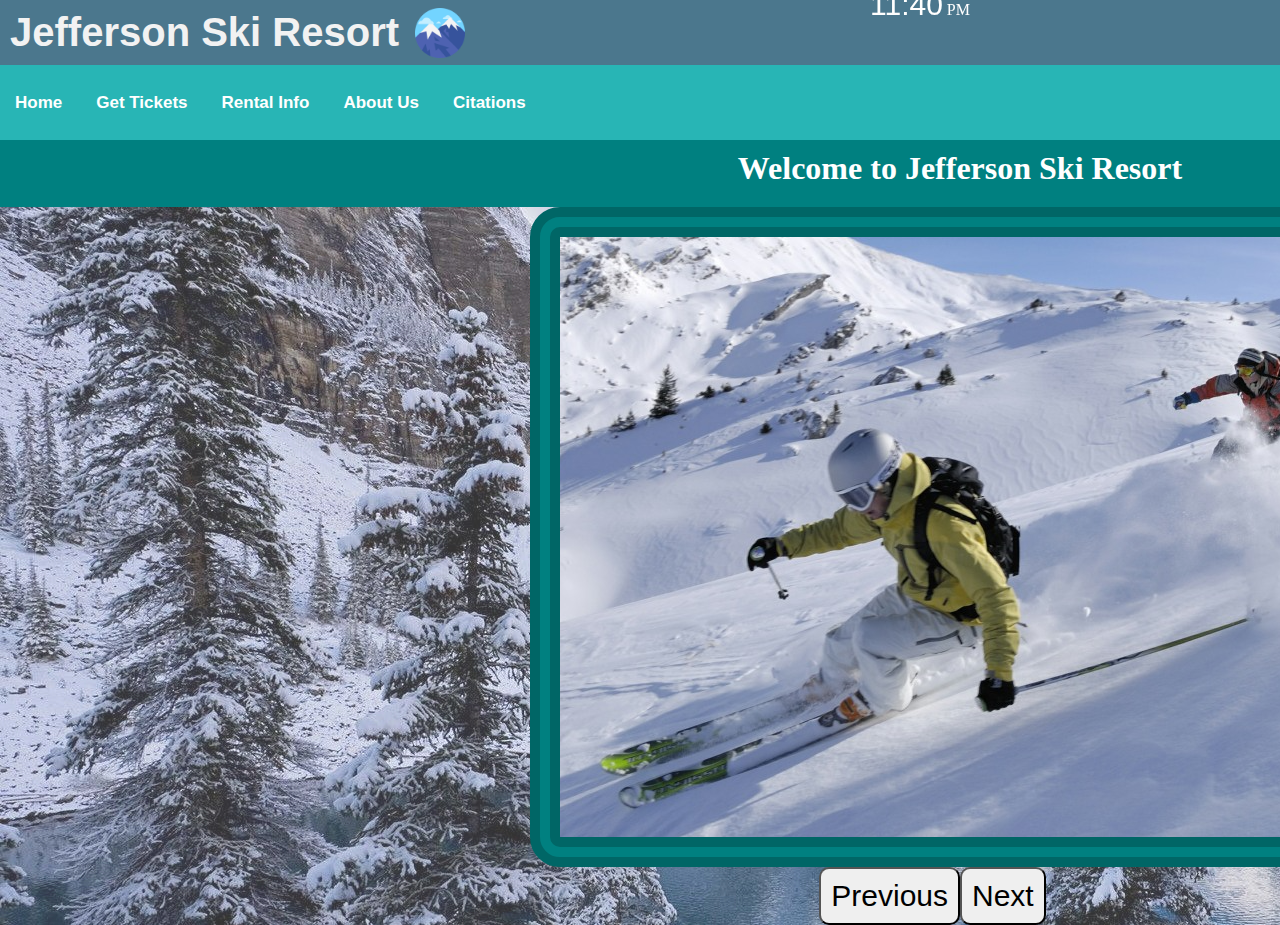
<file: index.html>
<!DOCTYPE html>
<html lang="en">
<head>
    <meta charset="UTF-8">
    <meta http-equiv="X-UA-Compatible" content="IE=edge">
    <meta name="viewport" content="width=device-width, initial-scale=1.0">
    <title>Jefferson Ski Resort</title>
    <link href="style.css" rel="stylesheet" type="text/css">
</head>
<body>
    <div class="wrap">
    <h1 id="title"><a href="index.html">Jefferson Ski Resort</a></h1>
        <nav id="menu">
            <ul>
                <li><a href="index.html">Home</a></li>
                <li><a href="tickets.html">Get Tickets</a></li>
                <li><a href="rentals.html">Rental Info</a></li>
                <li><a href="about.html">About Us</a></li>
                <li><a href="citations.html">Citations</a></li>
                <a href="index.html"><img id="menuIcon" src="icon.png"></a> 
                <a href="https://en.wikipedia.org/wiki/Mount_Jefferson_(Oregon)"><img id="wikilogo" src="wiki.png"></a>
            </ul>
        </nav>
    
        <div class="clock">
            <h4>Local Time (PST)</h4>
            <span class ="clock-time">12:00</span>
            <span class ="clock-ampm">PM</span>
        </div>


        <div id="indextitle">
            <h1>Welcome to Jefferson Ski Resort</h1>
        </div>

        <div class="carousel-container">
            <div class="carousel-slide">
                <img id="lastClone" src="slide3.png">
                <img src="slide1.png">
                <img src="slide2.png">
                <img src="slide3.png">
                <img id="firstClone" src="slide1.png">
            </div>
        </div>


        <button id="previousButton">Previous</button>
        <button id="nextButton">Next</button>

    </div>

    <script src="project.js"></script>
</body>
</html>
</file>
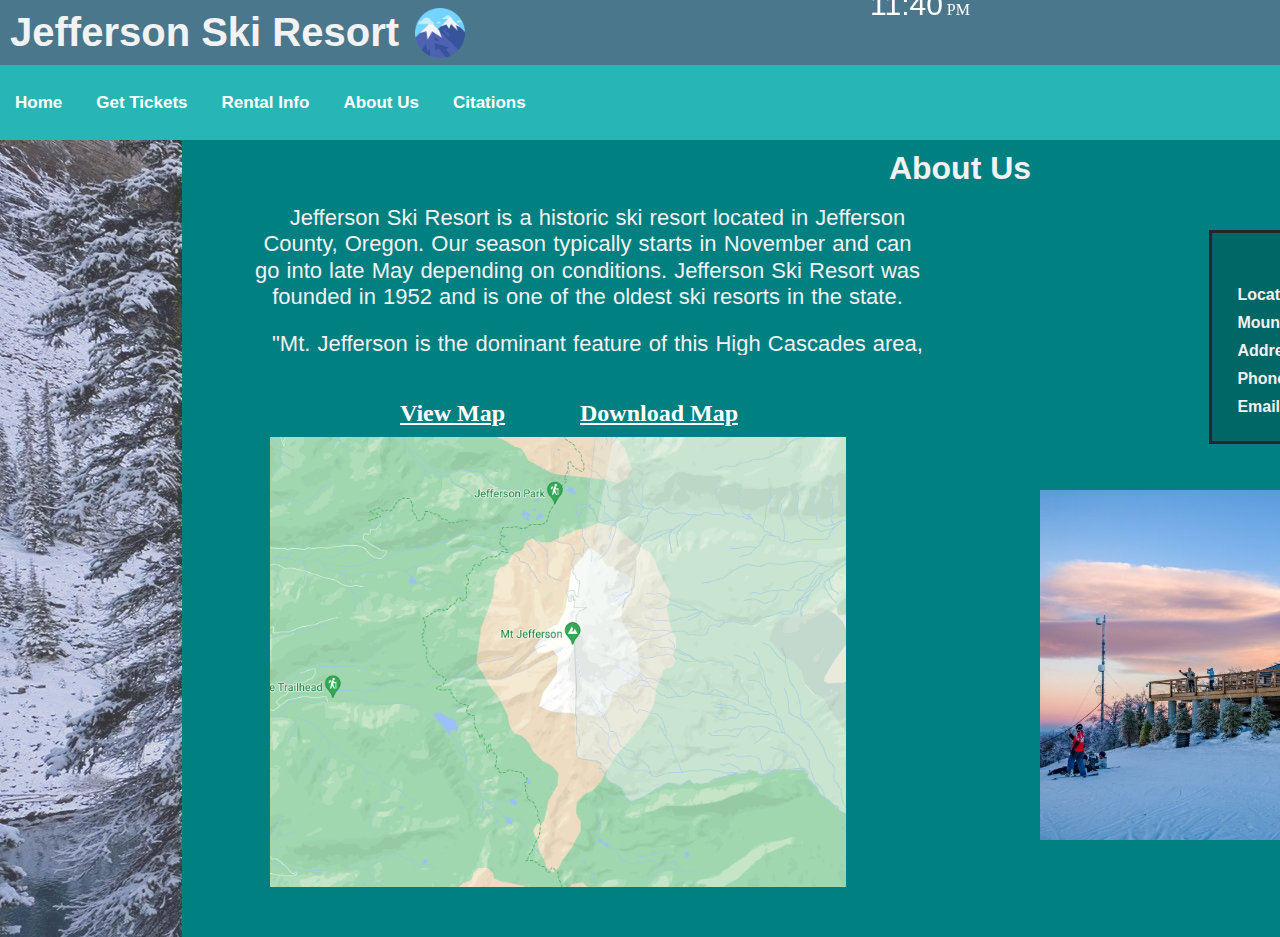
<file: about.html>
<!DOCTYPE html>
<html lang="en">
<head>
    <meta charset="UTF-8">
    <meta http-equiv="X-UA-Compatible" content="IE=edge">
    <meta name="viewport" content="width=device-width, initial-scale=1.0">
    <title>Jefferson Ski Resort - About</title>
    <link href="style.css" rel="stylesheet" type="text/css">
</head>
<body>
    <h1 id="title"><a href="index.html">Jefferson Ski Resort</a></h1>
        <nav id="menu">
            <ul>
                <li><a href="index.html">Home</a></li>
                <li><a href="tickets.html">Get Tickets</a></li>
                <li><a href="rentals.html">Rental Info</a></li>
                <li><a href="about.html">About Us</a></li>
                <li><a href="citations.html">Citations</a></li>
                <a href="index.html"><img id="menuIcon" src="icon.png"></a>  
                <a href="https://en.wikipedia.org/wiki/Mount_Jefferson_(Oregon)"><img id="wikilogo" src="wiki.png"></a>
            </ul>
        </nav>

        <div class="textbody">
            <h1>About Us</h1>
            <br>
            <div id="scrollbox">
                <p>Jefferson Ski Resort is a historic ski resort located in Jefferson County, Oregon. Our season typically starts in November and can go into late May depending on conditions. Jefferson Ski Resort was founded in 1952 and is one of the oldest ski resorts in the state.</p>
                <p>"Mt. Jefferson is the dominant feature of this High Cascades area, along with  Three Fingered Jack (7,841 feet). Mt. Jefferson's slopes are mantled by five glaciers: Whitewater, Waldo, Milk Creek, Russell, and Jefferson Park. Other geographic features include steep talus slopes, rock outcrops, and alpine meadows. There are over 150 lakes, many stocked with trout." - Willamette National Forest (fs.usda.gov)</p>
            </div>
            <div id="infoheader">
                <h2>Information:</h2>
                <ul>
                    <li><b>Location:</b> Jefferson county, Oregon</li>
                    <li><b>Mountain Range:</b> Cascade Range</li>
                    <li><b>Address:</b> 2354 Mountain Road</li>
                    <li><b>Phone:</b> 503-408-1720</li>
                    <li><b>Email:</b> jeffersonski@comcast.net</li>
                </ul>
            </div>
        </div>

        <img id="lodgepic" src="lodge.png">
        <a href="https://goo.gl/maps/SRMKH86ijB5Vpa5d9"><h2 id="mapheader">View Map</h2></a>
        <a href="map.png" download><h2 id="downloadmap">Download Map</h2></a>
        <a href="https://goo.gl/maps/SRMKH86ijB5Vpa5d9"><img id="map" src="map.png"></a>


        
        <div class="clock">
            <h4>Local Time (PST)</h4>
            <span class ="clock-time">12:00</span>
            <span class ="clock-ampm">PM</span>
        </div>
       


    <script src="project.js"></script>
</body>
</html>
</file>
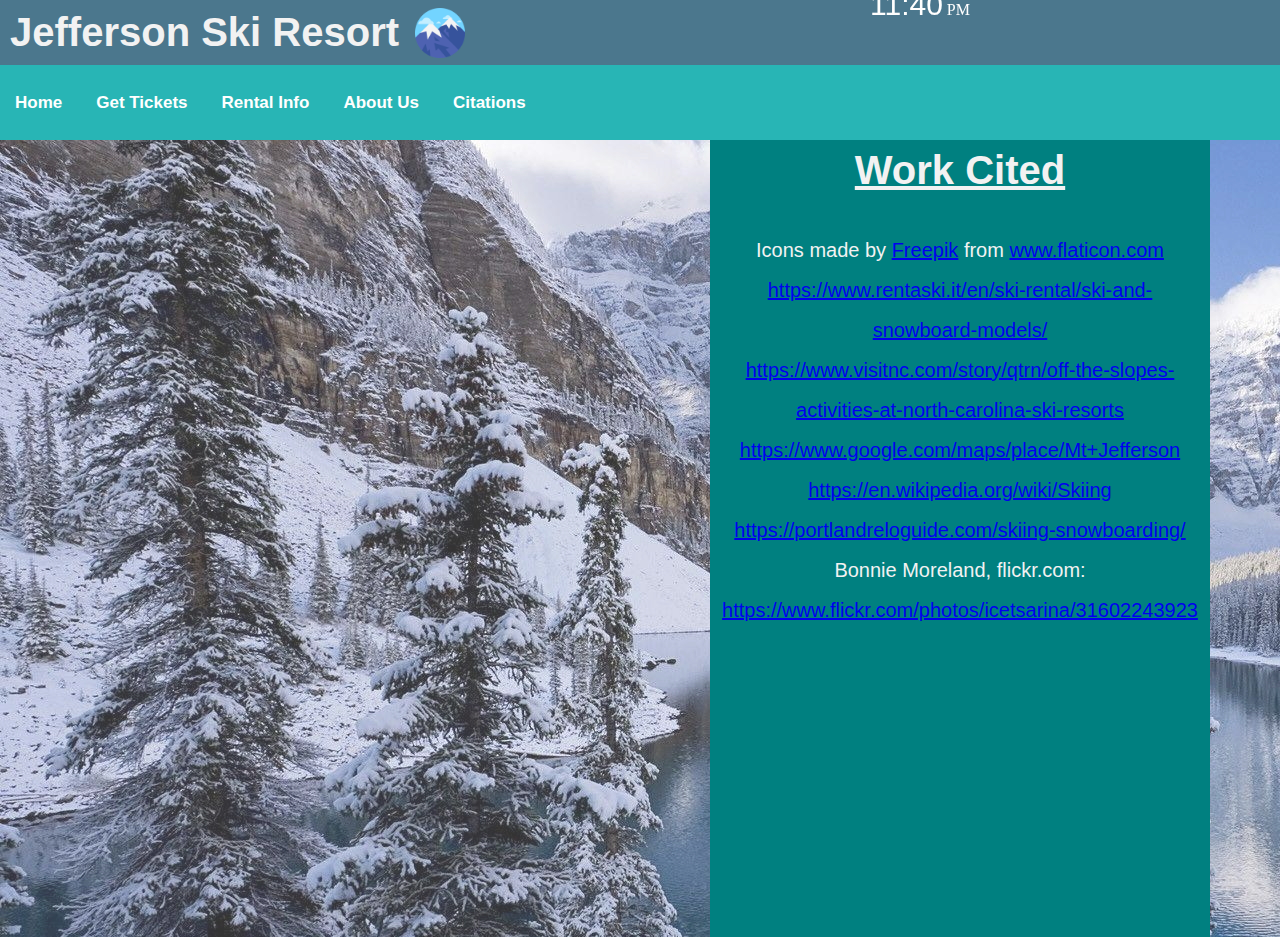
<file: citations.html>
<!DOCTYPE html>
<html lang="en">
<head>
    <meta charset="UTF-8">
    <meta http-equiv="X-UA-Compatible" content="IE=edge">
    <meta name="viewport" content="width=device-width, initial-scale=1.0">
    <title>Citations</title>
    <link href="style.css" rel="stylesheet" type="text/css">
</head>
<body>
    <div class="wrap"></div>
        <h1 id="title"><a href="index.html">Jefferson Ski Resort</a></h1>
            <nav id="menu">
                <ul>
                    <li><a href="index.html">Home</a></li>
                    <li><a href="tickets.html">Get Tickets</a></li>
                    <li><a href="rentals.html">Rental Info</a></li>
                    <li><a href="about.html">About Us</a></li>
                    <li><a href="citations.html">Citations</a></li>
                    <a href="index.html"><img id="menuIcon" src="icon.png"></a> 
                    <a href="https://en.wikipedia.org/wiki/Mount_Jefferson_(Oregon)"><img id="wikilogo" src="wiki.png"></a>
                </ul>
            </nav>

            <div class="clock">
                <h4>Local Time (PST)</h4>
                <span class ="clock-time">12:00</span>
                <span class ="clock-ampm">PM</span>
            </div>

            <div class="textbody" id="citationbody">
                <h1><u>Work Cited</u></h1>
                <br>
                <div>Icons made by <a href="https://www.freepik.com" title="Freepik">Freepik</a> from <a href="https://www.flaticon.com/" title="Flaticon">www.flaticon.com</a></div>
                <a href="https://www.rentaski.it/en/ski-rental/ski-and-snowboard-models/">https://www.rentaski.it/en/ski-rental/ski-and-snowboard-models/</a>
                <br>
                <a href="https://www.visitnc.com/story/qtrn/off-the-slopes-activities-at-north-carolina-ski-resorts">https://www.visitnc.com/story/qtrn/off-the-slopes-activities-at-north-carolina-ski-resorts</a>
                <br>
                <a href="https://www.google.com/maps/place/Mt+Jefferson">https://www.google.com/maps/place/Mt+Jefferson</a>
                <br>
                <a href="https://en.wikipedia.org/wiki/Skiing">https://en.wikipedia.org/wiki/Skiing</a>
                <br>
                <a href="https://portlandreloguide.com/skiing-snowboarding/">https://portlandreloguide.com/skiing-snowboarding/</a>
                <br>
                Bonnie Moreland, flickr.com:
                <a href="https://www.flickr.com/photos/icetsarina/31602243923">https://www.flickr.com/photos/icetsarina/31602243923</a>
                
            </div>
    
    </div>
    <script src="project.js"></script>
</body>
</html>
</file>
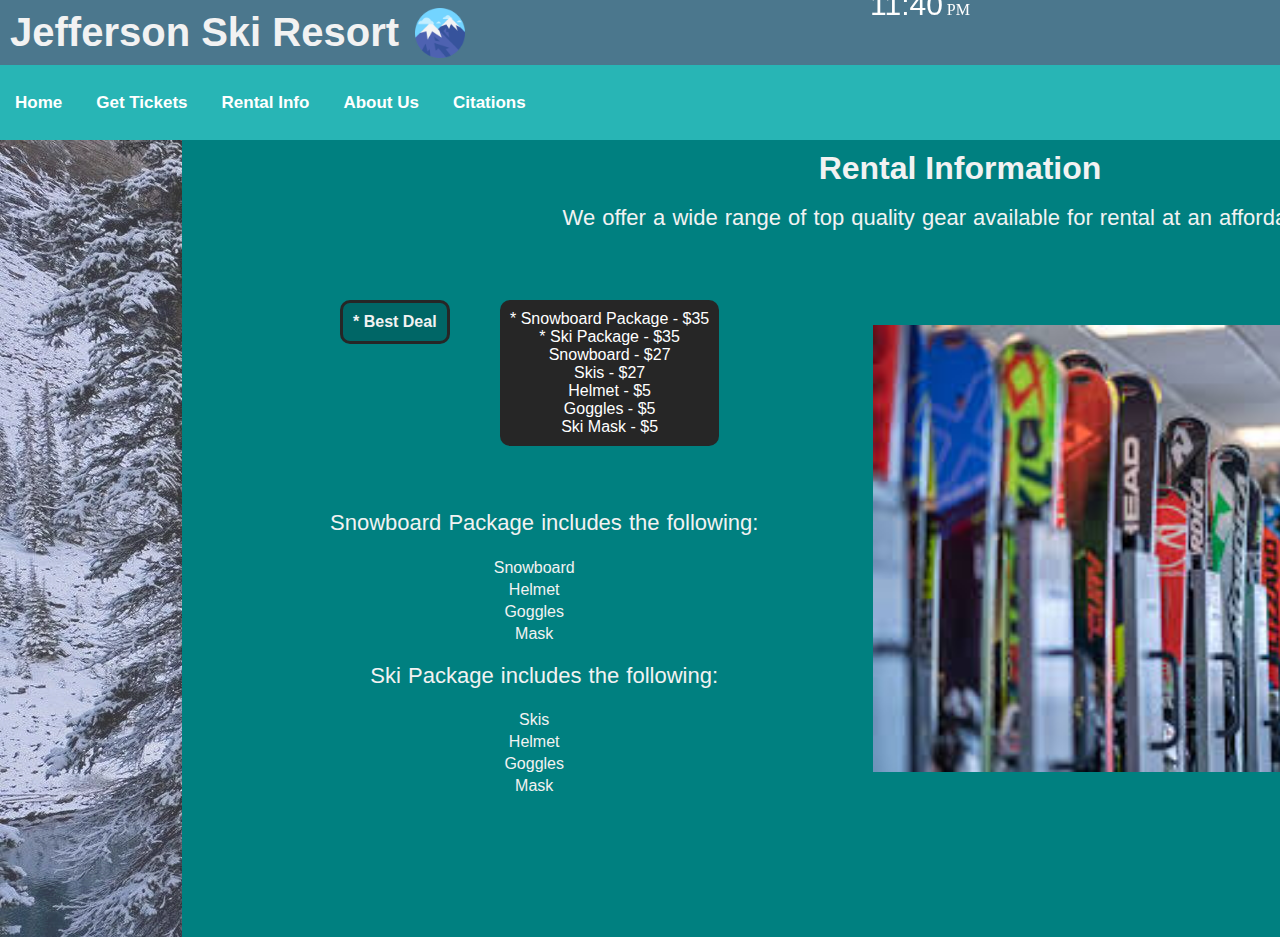
<file: rentals.html>
<!DOCTYPE html>
<html lang="en">
<head>
    <meta charset="UTF-8">
    <meta http-equiv="X-UA-Compatible" content="IE=edge">
    <meta name="viewport" content="width=device-width, initial-scale=1.0">
    <title>Jefferson Ski Resort - Rentals</title>
    <link href="style.css" rel="stylesheet" type="text/css">
</head>
<body>
    <h1 id="title"><a href="index.html">Jefferson Ski Resort</a></h1>
        <nav id="menu">
            <ul>
                <li><a href="index.html">Home</a></li>
                <li><a href="tickets.html">Get Tickets</a></li>
                <li><a href="rentals.html">Rental Info</a></li>
                <li><a href="about.html">About Us</a></li>
                <li><a href="citations.html">Citations</a></li>
                <a href="index.html"><img id="menuIcon" src="icon.png"></a> 
                <a href="https://en.wikipedia.org/wiki/Mount_Jefferson_(Oregon)"><img id="wikilogo" src="wiki.png"></a> 
            </ul>
        </nav>
        
        <div class="textbody">
            <h1>Rental Information</h1>
            <br>
            <p>We offer a wide range of top quality gear available for rental at an affordable price.</p>
            <ul id="rentList">
                <li>* Snowboard Package - $35</li>
                <li>* Ski Package - $35</li>
                <li>Snowboard - $27</li>
                <li>Skis - $27</li>
                <li>Helmet - $5</li>
                <li>Goggles - $5</li>
                <li>Ski Mask - $5</li>
            </ul>
            <h4 id="rentLegend">*  Best Deal</h4>

            <div id="packages">
            <p>Snowboard Package includes the following:</p>
            <ul>
                <li>Snowboard</li>
                <li>Helmet</li>
                <li>Goggles</li>
                <li>Mask</li>
            </ul>
            <br>

            <p>Ski Package includes the following:</p>
            <ul>
                <li>Skis</li>
                <li>Helmet</li>
                <li>Goggles</li>
                <li>Mask</li>
            </ul>
            </div>

            <img id="rentalpic" src="rental.jpg">

        </div>

        <div class="clock">
            <h4>Local Time (PST)</h4>
            <span class ="clock-time">12:00</span>
            <span class ="clock-ampm">PM</span>
        </div>

        

    <script src="project.js"></script>
</body>
</html>
</file>
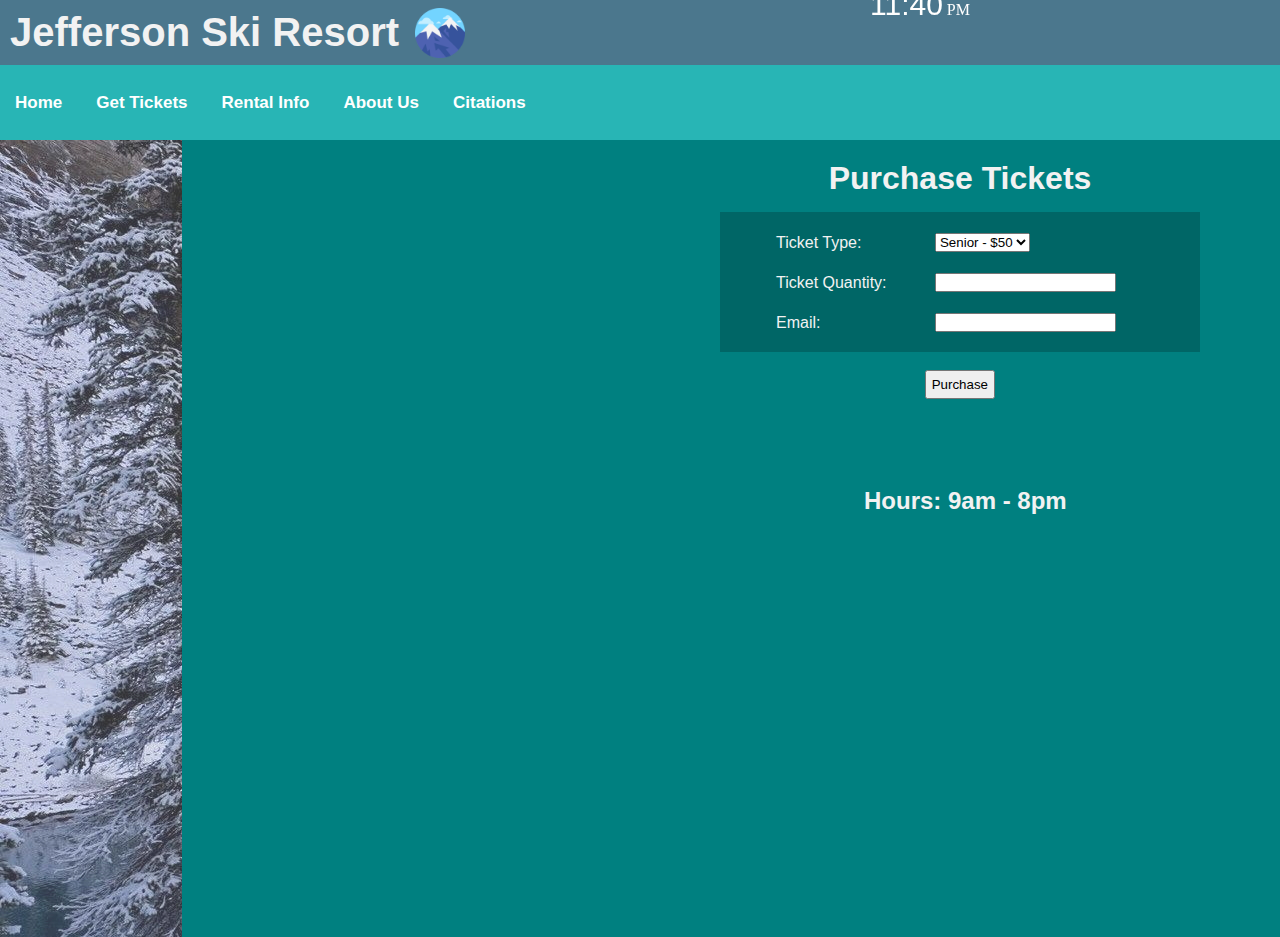
<file: tickets.html>
<!DOCTYPE html>
<html lang="en">
<head>
    <meta charset="UTF-8">
    <meta http-equiv="X-UA-Compatible" content="IE=edge">
    <meta name="viewport" content="width=device-width, initial-scale=1.0">
    <title>Jefferson Ski Resort - Tickets</title>
    <link href="style.css" rel="stylesheet" type="text/css">
</head>
<body>
    <div class="wrap">
    <h1 id="title"><a href="index.html">Jefferson Ski Resort</a></h1>
        <nav id="menu">
            <ul>
                <li><a href="index.html">Home</a></li>
                <li><a href="tickets.html">Get Tickets</a></li>
                <li><a href="rentals.html">Rental Info</a></li>
                <li><a href="about.html">About Us</a></li>
                <li><a href="citations.html">Citations</a></li>
                <a href="index.html"><img id="menuIcon" src="icon.png"></a>  
                <a href="https://en.wikipedia.org/wiki/Mount_Jefferson_(Oregon)"><img id="wikilogo" src="wiki.png"></a>
            </ul>
        </nav>
        
        <div class="clock">
            <h4>Local Time (PST)</h4>
            <span class ="clock-time">12:00</span>
            <span class ="clock-ampm">PM</span>
        </div>

        <div class="textbody">
            <h1 id="ticketheader">Purchase Tickets</h1>
            <div id="ticketform">
            <form action="http://web.engr.oregonstate.edu/~zhangluy/tools/class-content/form_tests/check_request.php" method="POST">
                <label>Ticket Type:</label>
                <select name="age" id="ticketage">
                    <option value="senior">Senior - $50</option>
                    <option value="adult">Adult - $70</option>
                    <option value="teen">Teen - $60</option>
                    <option value="junior">Junior - $50</option>
                    <option value="child">Child - $0</option>
                </select>
                <br>
                <label>Ticket Quantity:</label>
                <input type="number" name="quantity">
                <br>
                <label>Email:</label>
                <input id="email" type="email" name="email">
                <button id="purchasebutton">Purchase</button>
            </form>
            <h2 id="hours">Hours: 9am - 8pm<h2>
            </div>
            <div id="ticketinfo">
                <h2><u>Ticket Pricing</u></h2>
                <ul>
                    <li><b>Senior 65+: </b>$50</li>
                    <li><b>Adult 18-64: </b>$70</li>
                    <li><b>Teen 15-17: </b>$60</li>
                    <li><b>Junior 7-14: </b>$50</li>
                    <li><b>Child 0-6: </b>FREE</li>
                </ul>
            </div>

        </div>
    </div>


    <script src="project.js"></script>
</body>
</html>
</file>
<file: style.css>
* {
    margin: 0;
    padding: 0;
}


#title {
    background-color: #4b778d;
    font-family: Arial, Helvetica, sans-serif;
    font-size: 40px;
    padding: 10px;
}

#title a {
    color:#f2f2f2;
    text-decoration: none;
    display: inline-block;
}


#menu{
    background-color: #28b5b5 ;
    color: white;
    width: 100%;
    height: 75px;
}

#menu ul li {
    list-style: none;
    display: inline-block;
    line-height: 75px;
}

#menu ul li a {
    text-decoration: none;
    color: white;
    font-size: 17px;
    font-weight: bold;
    font-family: Arial, Helvetica, sans-serif;
    padding: 0px 15px;
    display: block;
}

#menu ul li a:hover {
    color: #f2f2f2;
}

#menuIcon {
    width: 50px;
    position:absolute;
    top: 8px;
    left: 415px;
    display: block;
    padding-left: 20px;
    margin-left: -20px;
}

body {
    background-image: url("background.jpg");
    position: relative;
    min-width: 1920px;
    overflow: hidden;
    max-height: 100%;
}

.textbody {
    color: #f2f2f2;
    font-family: Arial, Helvetica, sans-serif;
    width: 80%;
    height: 777px;
    margin: auto;
    text-align: center;
    padding: 10px;
    background-color: teal;
}

.textbody p {
    text-indent: 20px;
    font-size: 22px;
    text-align: center;
    word-spacing: 1px;
    line-height: 1.2;
    margin-bottom: 20px;
    margin-left: 25px;
    margin-right: 25px;
}

#home p {
    text-indent: 20px;
    font-size: 22px;
    text-align: center;
    word-spacing: 1px;
    line-height: 1.2;
    margin-bottom: 20px;
    margin-left: 25px;
    margin-right: 25px;
}

.clock {
    width: 200px;
    height: 50px;
    margin: auto;
    position:fixed;
    right: 250px;
    bottom: 870px;
    padding: 10px;
    color: white;
    text-align: center;
    border-radius: 50px;
}

.clock-time,
.clock-apm {
    font-family: sans-serif;
    font-size: 30px;
    color: white;
}

.clock-time {
    font-size: 30px;
}

#wikilogo {
    width: 40px;
    position:absolute;
    top: 12px;
    right: 475px;
    display: block;
    padding-left: 10px;
    margin-left: -10px;
    min-width: 40px;
}

#rentLegend {
    position: absolute;
    left: 340px;
    top: 300px;
    padding: 10px;
    background-color: #006666;
    border: solid #262626;
    border-radius: 10px;
}

#rentList {
    position: absolute;
    left: 500px;
    top: 300px;
    background-color: #262626;
    color: white;
    padding: 10px;
    list-style: none;
    border-radius: 10px;
}

#packages {
    position: absolute;
    bottom: 130px;
    left: 275px;
    padding: 10px;
}

#packages ul {
    list-style: none;
}

#packages ul li {
    padding: 2px
}

#rentalpic {
    width: 35%;
    position: absolute;
    right: 375px;
    bottom: 165px;
}

#aboutbody p{
    position: absolute;
    text-align: left;
    bottom: 550px;
    left: 200px;
    padding-right: 1000px;
    line-height: 35px;
}

#map {
    position: absolute;
    width: 30%;
    bottom: 50px;
    left: 270px
}

#mapheader {
    position: absolute;
    top: 400px;
    left: 400px;
    color: white;
    text-decoration: underline;
}

#downloadmap {
    position: absolute;
    top: 400px;
    left: 580px;
    color: white;
    text-decoration: underline;
}

#infoheader {
    position: absolute;
    right: 400px;
    top: 230px;
    border: solid #262626;
    background-color: #006666;
    padding: 10px;
    
}

#infoheader ul {
    list-style: none;
    padding: 10px;
}

#infoheader ul li {
    padding: 5px;
    text-align: left;
}

#lodgepic {
    width: 25%;
    position: absolute;
    top: 490px;
    right: 400px;
}

#ticketform {
    display: inline-block;
    text-align: center;
    padding: 10px;
    width:30%;
    background-color: #006666;
}

#ticketform label{
    padding: 1px;
    left: 775px;
    position: absolute;
}

#ticketform form {
    margin-right: auto;
    margin-left: auto;
    line-height: 40px;
    width: 50px;

}

#ticketinfo {
    position: absolute;
    right: 250px;
    top: 200px;
    text-align: left;
    background-color: #006666;
    border-radius: 10px;
    padding:15px;
}

#ticketinfo ul {
    list-style: none;
}

#ticketinfo ul li {
    padding: 5px;
    text-align: left;
    display: block;
    word-spacing: 2px;
}

#ticketheader {
    padding-bottom: 15px;
    padding-top: 10px;
}

#purchasebutton {
    padding: 5px;
    top: 370px;
    right: 925px;
    position: absolute;
}

#hours {
    position: absolute;
    bottom: 45%;
    left: 45%
}

#scrollbox {
    position: absolute;
    left: 225px;
    overflow: scroll;
    width: 725px;
    height: 150px;
}

.carousel-container {
    width: 800px;
    height: 600px;
    margin: auto;
    border: 30px double #006666;
    border-radius: 30px;
    overflow: hidden;
    position: relative;
    background-color: teal;
}

.carousel-slide {
    display: flex;
    width: 800px;
    height: 600px;
}

#previousButton {
    position: absolute;
    right: 50%;
    padding: 10px;
    font-size: 30px;
    border-radius: 10px;
}

#nextButton {
    position: absolute;
    left: 50%;
    padding: 10px;
    font-size: 30px;
    border-radius: 10px;
}

#indextitle {
    color: white;
    position: relative;
    margin: auto;
    text-align: center;
    background-color: teal;
    padding: 10px;
    padding-bottom: 20px;
}

#citationbody {
    background-color: teal;
    line-height: 40px;
    font-size: 20px;
    width: 25%;
}
</file>
